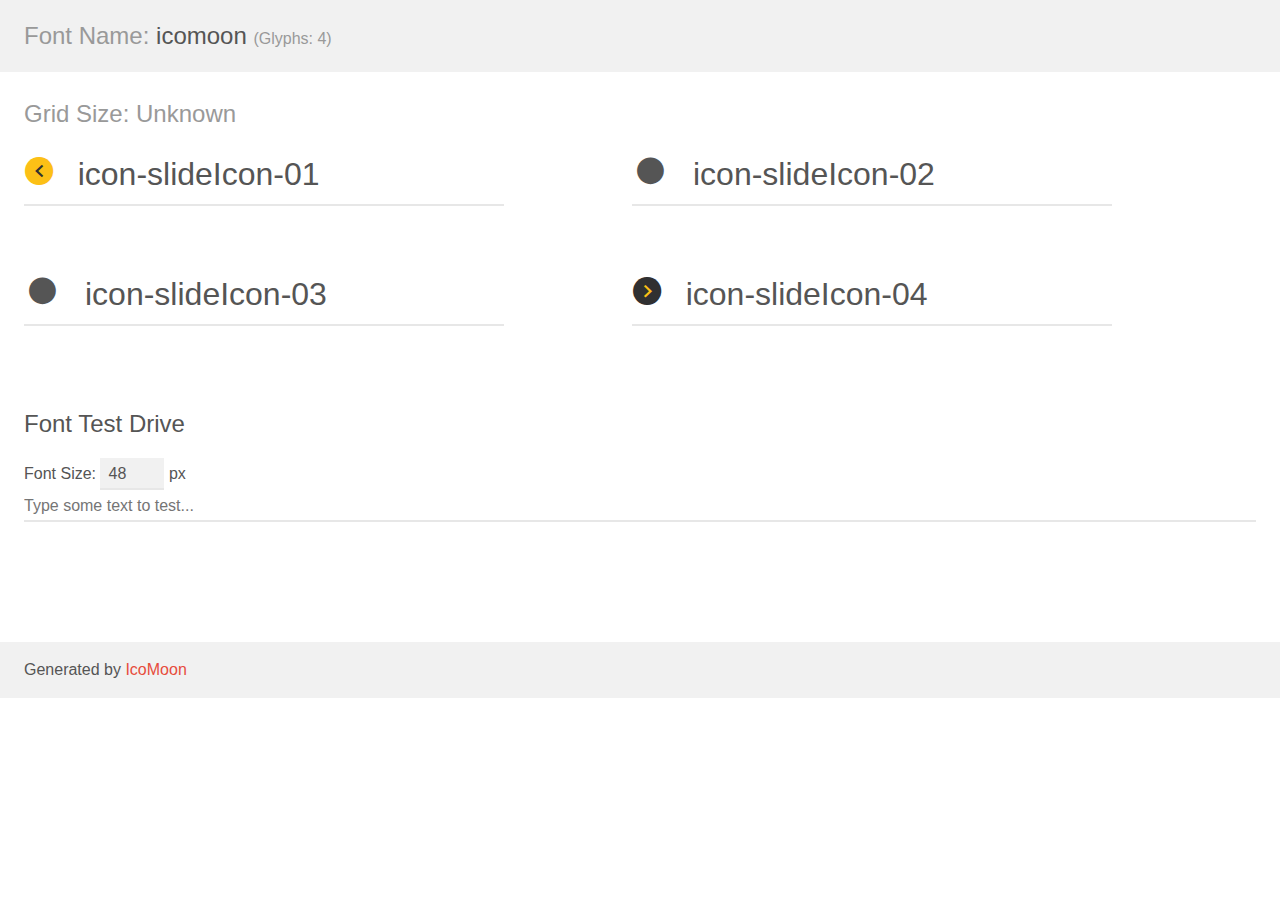
<file: img/icomoon/demo.html>
<!doctype html>
<html>
<head>
	<meta charset="utf-8">
	<title>IcoMoon Demo</title>
	<meta name="description" content="An Icon Font Generated By IcoMoon.io">
	<meta name="viewport" content="width=device-width, initial-scale=1">
	<link rel="stylesheet" href="demo-files/demo.css">
	<link rel="stylesheet" href="style.css"></head>
<body>
	<div class="bgc1 clearfix">
		<h1 class="mhmm mvm"><span class="fgc1">Font Name:</span> icomoon <small class="fgc1">(Glyphs:&nbsp;4)</small></h1>
	</div>
	<div class="clearfix mhl ptl">
		<h1 class="mvm mtn fgc1">Grid Size: Unknown</h1>
		<div class="glyph fs1">
			<div class="clearfix bshadow0 pbs">
				<span class="icon-slideIcon-01">
				<span class="path1"></span><span class="path2"></span>
				</span>
				<span class="mls"> icon-slideIcon-01</span>
			</div>
			<fieldset class="fs0 size1of1 clearfix hidden-true">
				<input type="text" readonly value="e600" class="unit size1of2" />
				<input type="text" maxlength="1" readonly value="&#xe600;" class="unitRight size1of2 talign-right" />
			</fieldset>
			<div class="fs0 bshadow0 clearfix hidden-true">
				<span class="unit pvs fgc1">liga: </span>
				<input type="text" readonly value="" class="liga unitRight" />
			</div>
		</div>
		<div class="glyph fs1">
			<div class="clearfix bshadow0 pbs">
				<span class="icon-slideIcon-02">
				
				</span>
				<span class="mls"> icon-slideIcon-02</span>
			</div>
			<fieldset class="fs0 size1of1 clearfix hidden-true">
				<input type="text" readonly value="e602" class="unit size1of2" />
				<input type="text" maxlength="1" readonly value="&#xe602;" class="unitRight size1of2 talign-right" />
			</fieldset>
			<div class="fs0 bshadow0 clearfix hidden-true">
				<span class="unit pvs fgc1">liga: </span>
				<input type="text" readonly value="" class="liga unitRight" />
			</div>
		</div>
		<div class="glyph fs1">
			<div class="clearfix bshadow0 pbs">
				<span class="icon-slideIcon-03">
				
				</span>
				<span class="mls"> icon-slideIcon-03</span>
			</div>
			<fieldset class="fs0 size1of1 clearfix hidden-true">
				<input type="text" readonly value="e603" class="unit size1of2" />
				<input type="text" maxlength="1" readonly value="&#xe603;" class="unitRight size1of2 talign-right" />
			</fieldset>
			<div class="fs0 bshadow0 clearfix hidden-true">
				<span class="unit pvs fgc1">liga: </span>
				<input type="text" readonly value="" class="liga unitRight" />
			</div>
		</div>
		<div class="glyph fs1">
			<div class="clearfix bshadow0 pbs">
				<span class="icon-slideIcon-04">
				<span class="path1"></span><span class="path2"></span>
				</span>
				<span class="mls"> icon-slideIcon-04</span>
			</div>
			<fieldset class="fs0 size1of1 clearfix hidden-true">
				<input type="text" readonly value="e604" class="unit size1of2" />
				<input type="text" maxlength="1" readonly value="&#xe604;" class="unitRight size1of2 talign-right" />
			</fieldset>
			<div class="fs0 bshadow0 clearfix hidden-true">
				<span class="unit pvs fgc1">liga: </span>
				<input type="text" readonly value="" class="liga unitRight" />
			</div>
		</div>
	</div>

	<!--[if gt IE 8]><!-->
	<div class="mhl clearfix mbl">
		<h1>Font Test Drive</h1>
		<label>
			Font Size: <input id="fontSize" type="number" class="textbox0 mbm"
			min="8" value="48" />
			px
		</label>
		<input id="testText" type="text" class="phl size1of1 mvl"
		placeholder="Type some text to test..." value=""/>
		</label>
		<div id="testDrive" class="icon-">&nbsp;
		</div>
	</div>
	<!--<![endif]-->
	<div class="bgc1 clearfix">
		<p class="mhl">Generated by <a href="https://icomoon.io/app">IcoMoon</a></p>
	</div>

	<script src="demo-files/demo.js"></script>
</body>
</html>
</file>
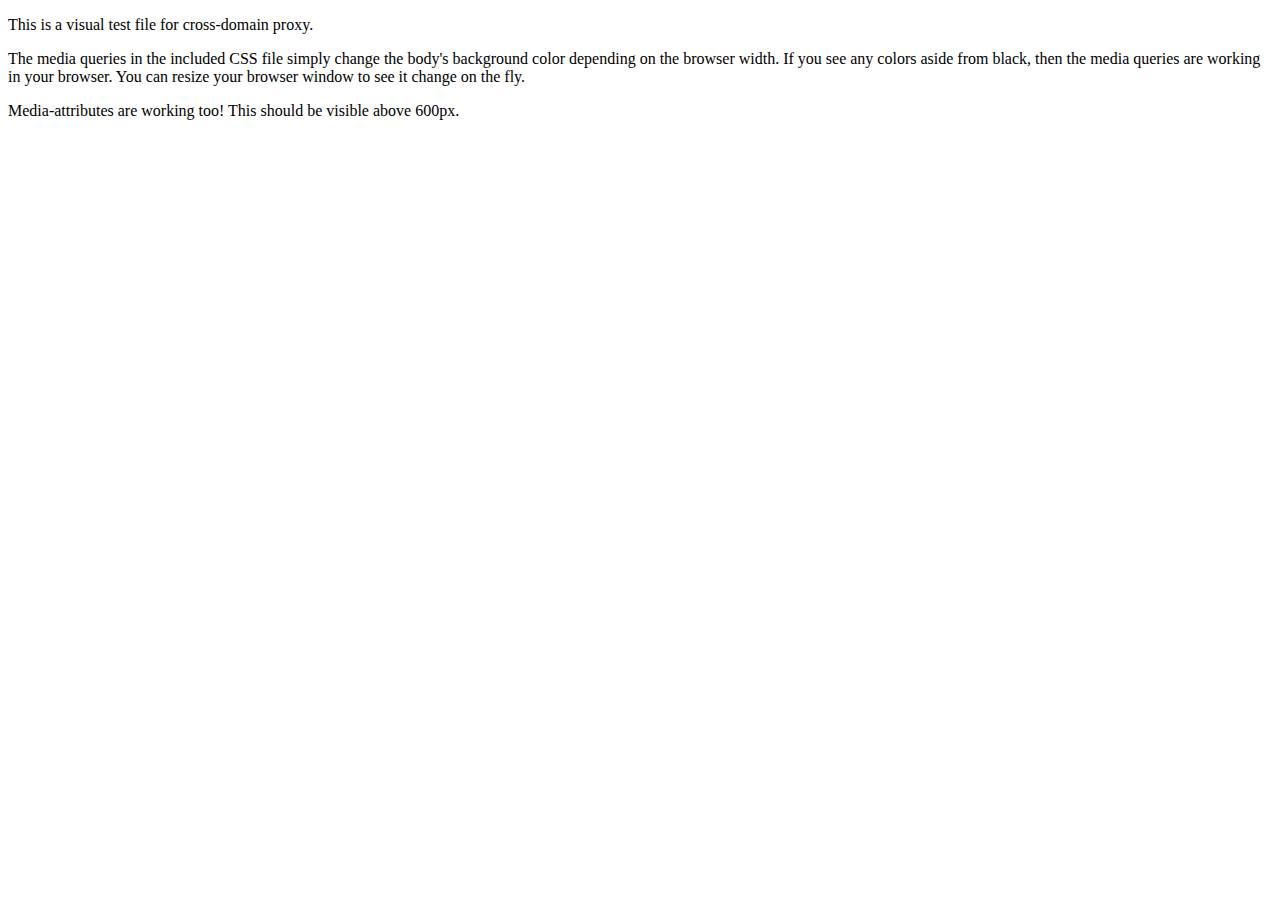
<file: bower_components/respondJS/cross-domain/example.html>
<!DOCTYPE html>
<html>
<head>
	<meta charset="utf-8" />
	<title>Respond JS Test Page</title>
	<link href="https://rawgithub.com/scottjehl/Respond/master/test/test.css" rel="stylesheet"/>
	<link href="https://rawgithub.com/scottjehl/Respond/master/test/test2.css" media="screen and (min-width: 600px)" rel="stylesheet"/>
	<script src="../dest/respond.src.js"></script>
	
	<!-- Respond.js proxy on external server -->
	<link href="https://rawgithub.com/scottjehl/Respond/master/cross-domain/respond-proxy.html" id="respond-proxy" rel="respond-proxy" />
	<link href="respond.proxy.gif" id="respond-redirect" rel="respond-redirect" />
	<script src="respond.proxy.js"></script>
</head> 
<body>
	<p>This is a visual test file for cross-domain proxy.</p>

	<p>The media queries in the included CSS file simply change the body's background color depending on the browser width. If you see any colors aside from black, then the media queries are working in your browser. You can resize your browser window to see it change on the fly.</p>


	<p id="attribute-test">Media-attributes are working too! This should be visible above 600px.</p>

</body>
</html>
</file>
<file: img/icomoon/demo-files/demo.css>
body {
	padding: 0;
	margin: 0;
	font-family: sans-serif;
	font-size: 1em;
	line-height: 1.5;
	color: #555;
	background: #fff;
}
h1 {
	font-size: 1.5em;
	font-weight: normal;
}
small {
	font-size: .66666667em;
}
a {
	color: #e74c3c;
	text-decoration: none;
}
a:hover, a:focus {
	box-shadow: 0 1px #e74c3c;
}
.bshadow0, input {
	box-shadow: inset 0 -2px #e7e7e7;
}
input:hover {
	box-shadow: inset 0 -2px #ccc;
}
input, fieldset {
	font-size: 1em;
	margin: 0;
	padding: 0;
	border: 0;
}
input {
	color: inherit;
	line-height: 1.5;
	height: 1.5em;
	padding: .25em 0;
}
input:focus {
	outline: none;
	box-shadow: inset 0 -2px #449fdb;
}
.glyph {
	font-size: 16px;
	width: 15em;
	padding-bottom: 1em;
	margin-right: 4em;
	margin-bottom: 1em;
	float: left;
	overflow: hidden;
}
.liga {
	width: 80%;
	width: calc(100% - 2.5em);
}
.talign-right {
	text-align: right;
}
.talign-center {
	text-align: center;
}
.bgc1 {
	background: #f1f1f1;
}
.fgc1 {
	color: #999;
}
.fgc0 {
	color: #000;
}
p {
	margin-top: 1em;
	margin-bottom: 1em;
}
.mvm {
	margin-top: .75em;
	margin-bottom: .75em;
}
.mtn {
	margin-top: 0;
}
.mtl, .mal {
	margin-top: 1.5em;
}
.mbl, .mal {
	margin-bottom: 1.5em;
}
.mal, .mhl {
	margin-left: 1.5em;
	margin-right: 1.5em;
}
.mhmm {
	margin-left: 1em;
	margin-right: 1em;
}
.mls {
	margin-left: .25em;
}
.ptl {
	padding-top: 1.5em;
}
.pbs, .pvs {
	padding-bottom: .25em;
}
.pvs, .pts {
	padding-top: .25em;
}
.unit {
	float: left;
}
.unitRight {
	float: right;
}
.size1of2 {
	width: 50%;
}
.size1of1 {
	width: 100%;
}
.clearfix:before, .clearfix:after {
	content: " ";
	display: table;
}
.clearfix:after {
	clear: both;
}
.hidden-true {
	display: none;
}
.textbox0 {
	width: 3em;
	background: #f1f1f1;
	padding: .25em .5em;
	line-height: 1.5;
	height: 1.5em;
}
#testDrive {
	display: block;
	padding-top: 24px;
	line-height: 1.5;
}
.fs0 {
	font-size: 16px;
}
.fs1 {
	font-size: 32px;
}
</file>
<file: img/icomoon/style.css>
@font-face {
	font-family: 'icomoon';
	src:url('fonts/icomoon.eot?-8v8t84');
	src:url('fonts/icomoon.eot?#iefix-8v8t84') format('embedded-opentype'),
		url('fonts/icomoon.ttf?-8v8t84') format('truetype'),
		url('fonts/icomoon.woff?-8v8t84') format('woff'),
		url('fonts/icomoon.svg?-8v8t84#icomoon') format('svg');
	font-weight: normal;
	font-style: normal;
}

[class^="icon-"], [class*=" icon-"] {
	font-family: 'icomoon';
	speak: none;
	font-style: normal;
	font-weight: normal;
	font-variant: normal;
	text-transform: none;
	line-height: 1;

	/* Better Font Rendering =========== */
	-webkit-font-smoothing: antialiased;
	-moz-osx-font-smoothing: grayscale;
}

.icon-slideIcon-01 .path1:before {
	content: "\e600";
	color: rgb(252, 192, 22);
}
.icon-slideIcon-01 .path2:before {
	content: "\e601";
	margin-left: -0.947265625em;
	color: rgb(48, 48, 49);
}
.icon-slideIcon-02:before {
	content: "\e602";
}
.icon-slideIcon-03:before {
	content: "\e603";
}
.icon-slideIcon-04 .path1:before {
	content: "\e604";
	color: rgb(48, 48, 49);
}
.icon-slideIcon-04 .path2:before {
	content: "\e605";
	margin-left: -0.947265625em;
	color: rgb(252, 192, 22);
}
</file>
